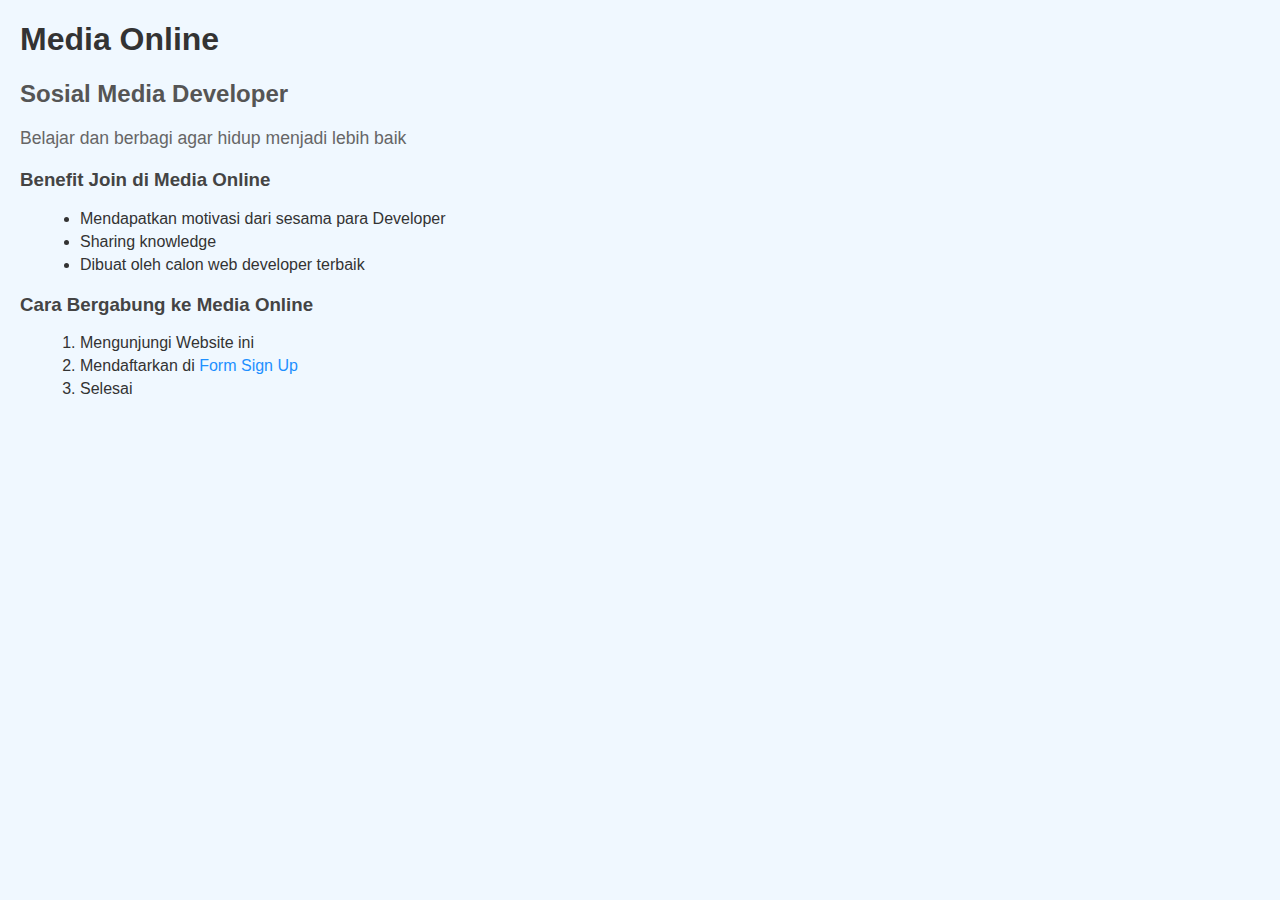
<file: index.html>
<!DOCTYPE html>
<html lang="en">
<head>
    <meta charset="UTF-8">
    <meta http-equiv="X-UA-Compatible" content="IE=edge">
    <meta name="viewport" content="width=device-width, initial-scale=1.0">
    <title>Media Online</title>
    <style>
        body {
            font-family: Arial, sans-serif;
            background-color: #f0f8ff;
            margin: 20px;
        }
        h1 {
            color: #333;
        }
        h2 {
            color: #555;
            margin-top: 0;
        }
        p {
            font-size: 1.1em;
            color: #666;
        }
        h3 {
            color: #444;
            margin-top: 20px;
        }
        ul, ol {
            margin-left: 20px;
            color: #333;
        }
        li {
            margin-bottom: 5px;
        }
        a {
            color: #1e90ff;
            text-decoration: none;
        }
        a:hover {
            text-decoration: underline;
        }
    </style>
</head>
<body>
    <h1>Media Online</h1>
    <h2>Sosial Media Developer</h2>
    <p>Belajar dan berbagi agar hidup menjadi lebih baik</p>

    <h3>Benefit Join di Media Online</h3>
    <ul>
        <li>Mendapatkan motivasi dari sesama para Developer</li>
        <li>Sharing knowledge</li>
        <li>Dibuat oleh calon web developer terbaik</li>
    </ul>

    <h3>Cara Bergabung ke Media Online</h3>
    <ol>
        <li>Mengunjungi Website ini</li>
        <li>Mendaftarkan di <a href="form.html">Form Sign Up</a></li>
        <li>Selesai</li>
    </ol>
</body>
</html>
</file>
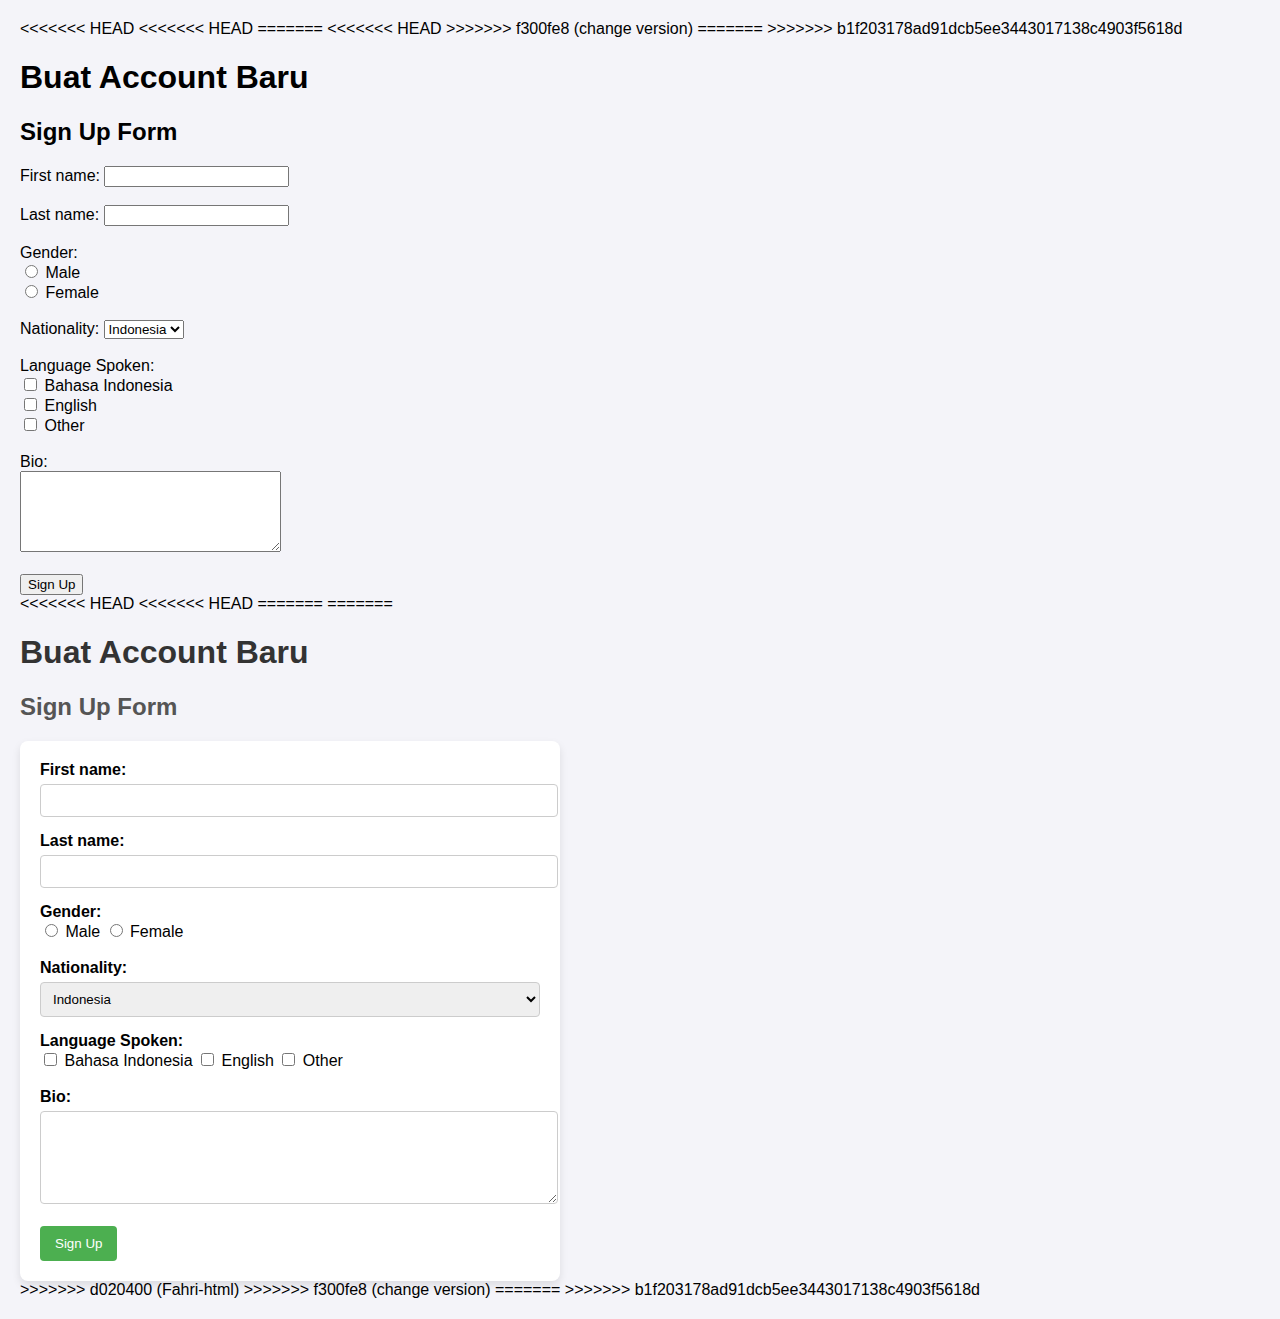
<file: form.html>
<!DOCTYPE html>
<html lang="en">
<head>
    <meta charset="UTF-8">
    <meta http-equiv="X-UA-Compatible" content="IE=edge">
    <meta name="viewport" content="width=device-width, initial-scale=1.0">
    <title>Sign Up Form</title>
</head>
<<<<<<< HEAD
<<<<<<< HEAD
=======
<<<<<<< HEAD
>>>>>>> f300fe8 (change version)
=======
>>>>>>> b1f203178ad91dcb5ee3443017138c4903f5618d
<body>
    <h1>Buat Account Baru</h1>
    <h2>Sign Up Form</h2>

    <form action="welcome.html" method="post">
        <label for="first_name">First name:</label>
        <input type="text" id="first_name" name="first_name"><br><br>

        <label for="last_name">Last name:</label>
        <input type="text" id="last_name" name="last_name"><br><br>

        <label>Gender:</label><br>
        <input type="radio" id="male" name="gender" value="Male">
        <label for="male">Male</label><br>
        <input type="radio" id="female" name="gender" value="Female">
        <label for="female">Female</label><br><br>

        <label for="nationality">Nationality:</label>
        <select id="nationality" name="nationality">
            <option value="Indonesia">Indonesia</option>
            <option value="Other">Other</option>
        </select><br><br>

        <label>Language Spoken:</label><br>
        <input type="checkbox" id="bahasa" name="language" value="Bahasa Indonesia">
        <label for="bahasa">Bahasa Indonesia</label><br>
        <input type="checkbox" id="english" name="language" value="English">
        <label for="english">English</label><br>
        <input type="checkbox" id="other" name="language" value="Other">
        <label for="other">Other</label><br><br>

        <label for="bio">Bio:</label><br>
        <textarea id="bio" name="bio" rows="5" cols="30"></textarea><br><br>

        <input type="submit" value="Sign Up">
    </form>
</body>
</html>
<<<<<<< HEAD
<<<<<<< HEAD
=======
=======
<body style="font-family: Arial, sans-serif; margin: 20px; background-color: #f4f4f9;">

    <h1 style="color: #333;">Buat Account Baru</h1>
    <h2 style="color: #555;">Sign Up Form</h2>

    <form action="welcome.html" method="post" style="background-color: #ffffff; padding: 20px; border-radius: 8px; box-shadow: 0 4px 8px rgba(0,0,0,0.1); max-width: 500px;">
        
        <label for="first_name" style="display: block; margin-bottom: 5px; font-weight: bold;">First name:</label>
        <input type="text" id="first_name" name="first_name" style="width: 100%; padding: 8px; margin-bottom: 15px; border: 1px solid #ccc; border-radius: 4px;"><br>

        <label for="last_name" style="display: block; margin-bottom: 5px; font-weight: bold;">Last name:</label>
        <input type="text" id="last_name" name="last_name" style="width: 100%; padding: 8px; margin-bottom: 15px; border: 1px solid #ccc; border-radius: 4px;"><br>

        <label style="font-weight: bold;">Gender:</label><br>
        <input type="radio" id="male" name="gender" value="Male">
        <label for="male">Male</label>
        <input type="radio" id="female" name="gender" value="Female">
        <label for="female">Female</label><br><br>

        <label for="nationality" style="display: block; margin-bottom: 5px; font-weight: bold;">Nationality:</label>
        <select id="nationality" name="nationality" style="width: 100%; padding: 8px; margin-bottom: 15px; border: 1px solid #ccc; border-radius: 4px;">
            <option value="Indonesia">Indonesia</option>
            <option value="Other">Other</option>
        </select><br>

        <label style="font-weight: bold;">Language Spoken:</label><br>
        <input type="checkbox" id="bahasa" name="language" value="Bahasa Indonesia">
        <label for="bahasa">Bahasa Indonesia</label>
        <input type="checkbox" id="english" name="language" value="English">
        <label for="english">English</label>
        <input type="checkbox" id="other" name="language" value="Other">
        <label for="other">Other</label><br><br>

        <label for="bio" style="display: block; margin-bottom: 5px; font-weight: bold;">Bio:</label>
        <textarea id="bio" name="bio" rows="5" cols="30" style="width: 100%; padding: 8px; border: 1px solid #ccc; border-radius: 4px;"></textarea><br><br>

        <input type="submit" value="Sign Up" style="background-color: #4CAF50; color: white; padding: 10px 15px; border: none; border-radius: 4px; cursor: pointer;">
    </form>

</body>
</html>
>>>>>>> d020400 (Fahri-html)
>>>>>>> f300fe8 (change version)
=======
>>>>>>> b1f203178ad91dcb5ee3443017138c4903f5618d
</file>
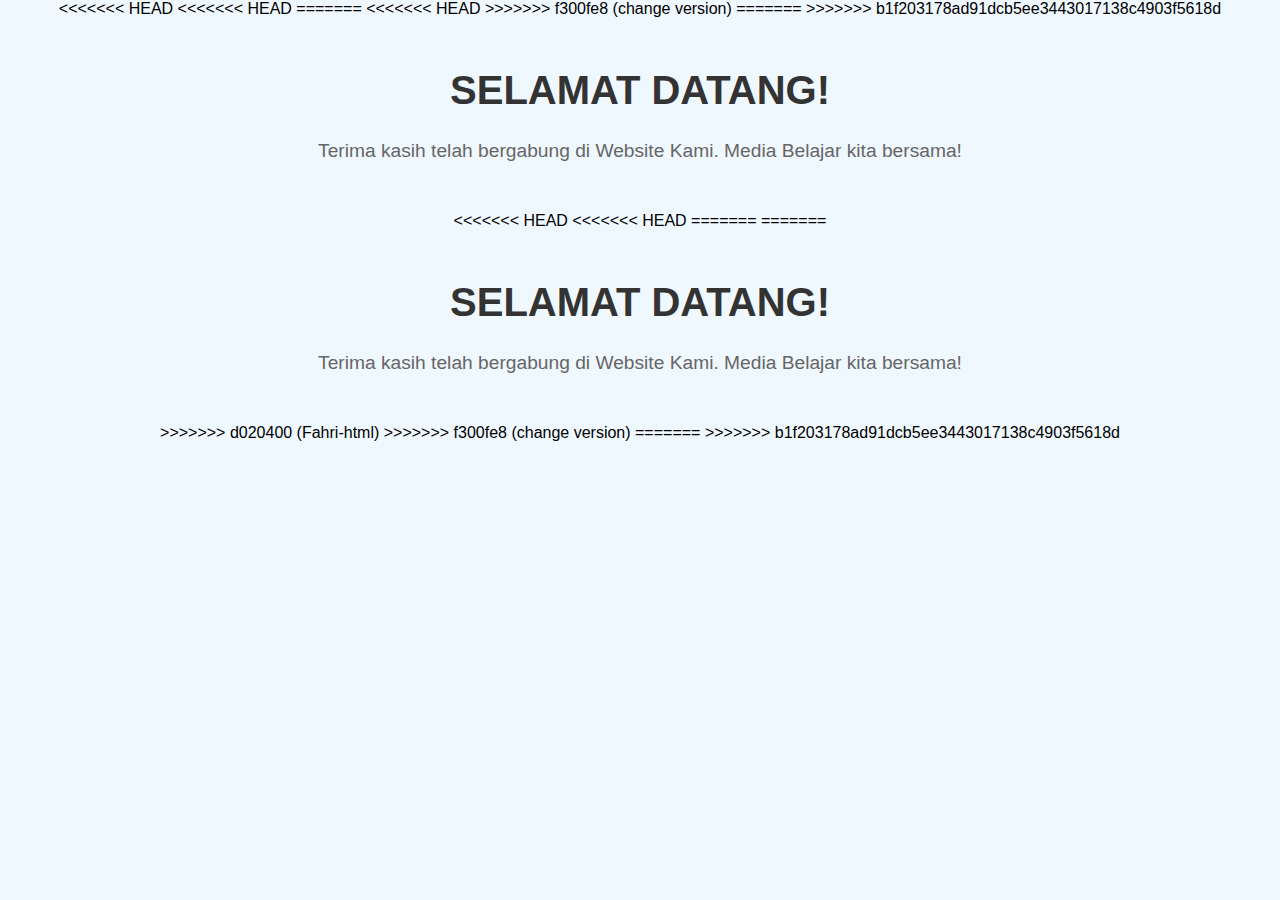
<file: welcome.html>
<!DOCTYPE html>
<html lang="en">
<head>
<<<<<<< HEAD
<<<<<<< HEAD
=======
<<<<<<< HEAD
>>>>>>> f300fe8 (change version)
=======
>>>>>>> b1f203178ad91dcb5ee3443017138c4903f5618d
    <meta charset="UTF-8">
    <meta http-equiv="X-UA-Compatible" content="IE=edge">
    <meta name="viewport" content="width=device-width, initial-scale=1.0">
    <title>Welcome</title>
</head>
<body>
    <h1>SELAMAT DATANG!</h1>
    <p>Terima kasih telah bergabung di Website Kami. Media Belajar kita bersama!</p>
</body>
</html>
<<<<<<< HEAD
<<<<<<< HEAD
=======
=======
  <meta charset="UTF-8">
  <meta name="viewport" content="width=device-width, initial-scale=1.0">
  <title>Selamat Datang</title>
  <link rel="stylesheet" href="Fahri.css">
</head>
<body>
  <h1>SELAMAT DATANG!</h1>
  <p>Terima kasih telah bergabung di Website Kami. Media Belajar kita bersama!</p>
</body>
</html>
>>>>>>> d020400 (Fahri-html)
>>>>>>> f300fe8 (change version)
=======
>>>>>>> b1f203178ad91dcb5ee3443017138c4903f5618d
</file>
<file: Fahri.css>
/* Mengatur style untuk body */
body {
    font-family: Arial, sans-serif;
    background-color: #f0f8ff;
    text-align: center;
    margin: 0;
    padding: 0;
  }
  
  /* Style untuk judul */
  h1 {
    color: #333;
    font-size: 2.5em;
    margin-top: 50px;
  }
  
  /* Style untuk paragraf */
  p {
    color: #666;
    font-size: 1.2em;
    margin-top: 20px;
    margin-bottom: 50px;
  }
</file>
